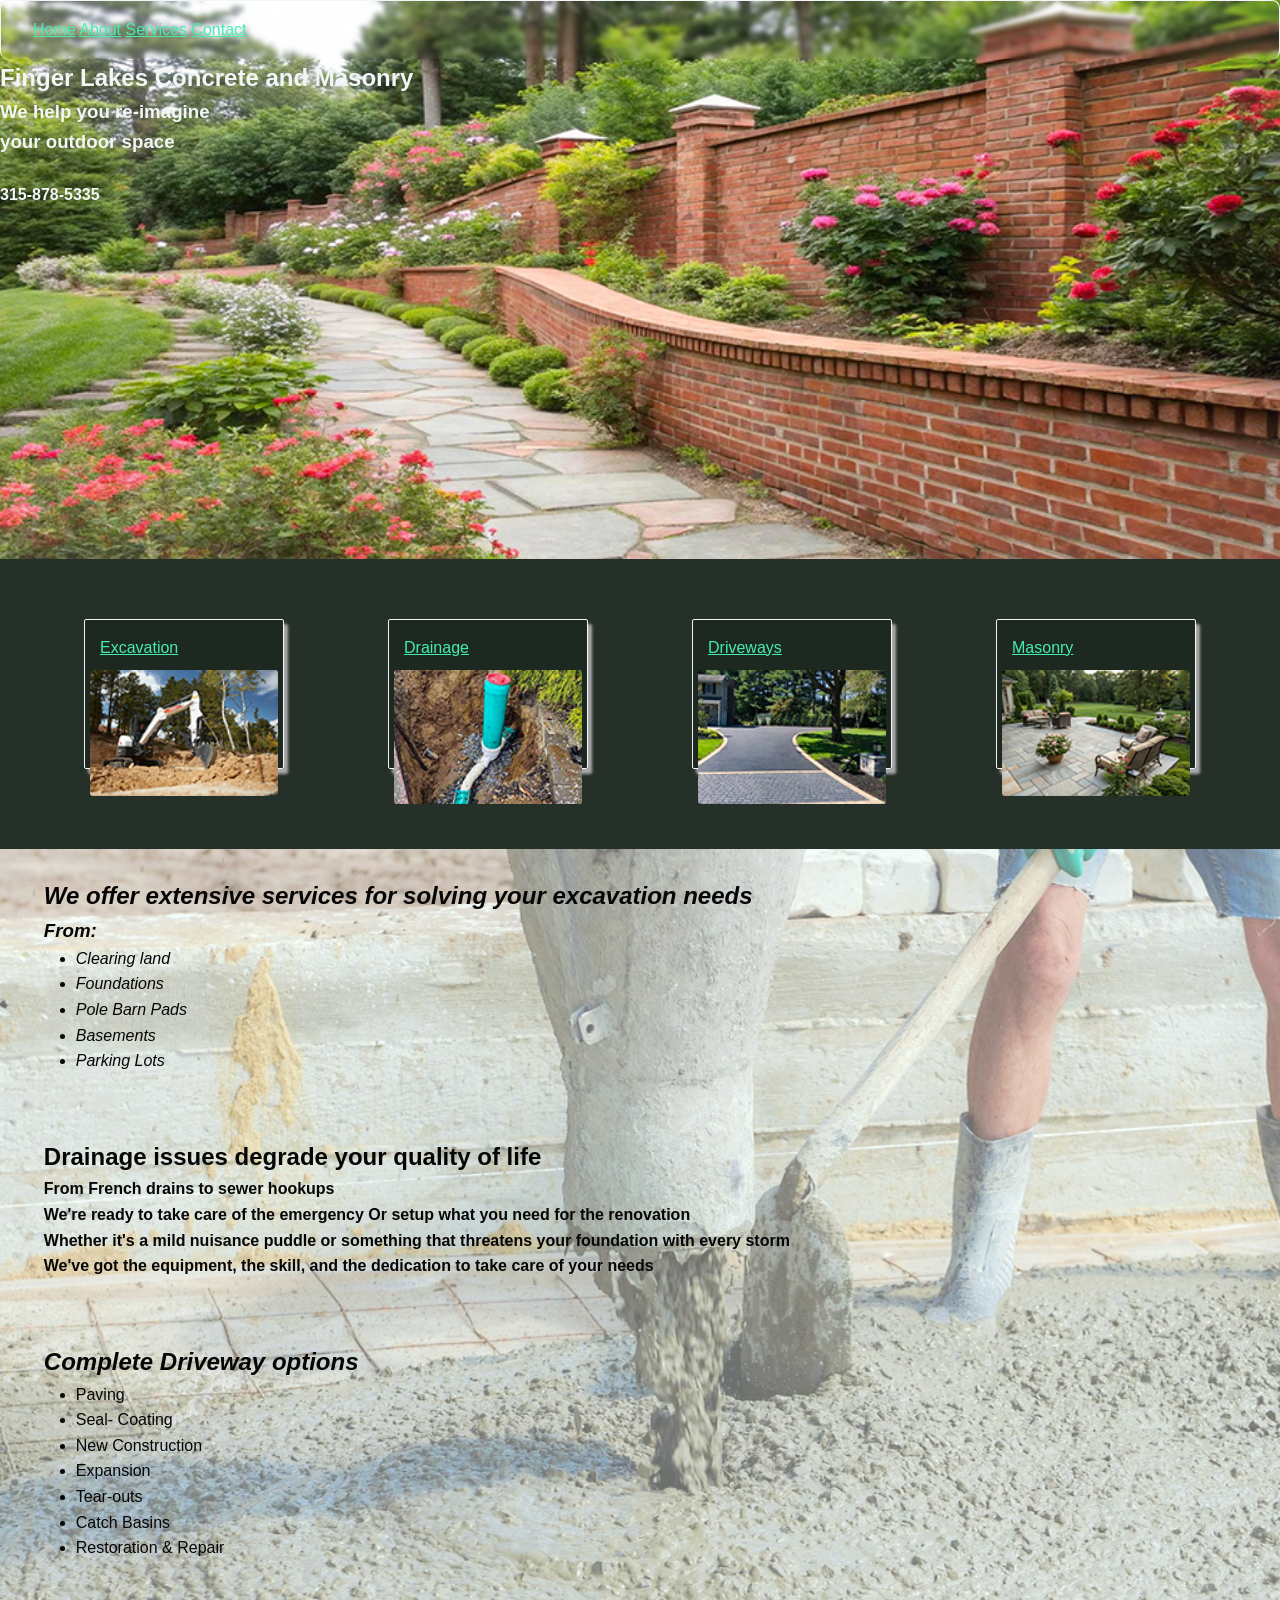
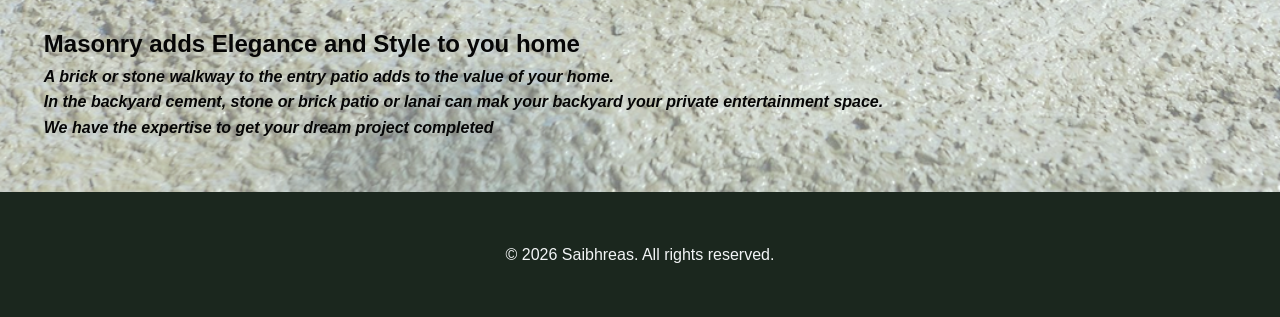
<file: index.html>
<!DOCTYPE html>
<html lang="en">
<head>
  <meta charset="UTF-8">
  <meta name="viewport" content="width=device-width, initial-scale=1.0">
  <link rel="stylesheet" href="assets/css/style.css">
  <title>Finger Lakes Concrete and Masonry: excavation and sewer hookup specialist </title>
</head>
<body class="home">

  <main >
    
    <!-- Header section -->
    <header class="header-container">
      <!--<div class="logo">
        <img src="./assets/img/29SepLogoWhite!.png" alt="Finger Lakes Concrete & Masonry 315-878-5335">
      </div>  -->
      <nav class="nav-menu">
        <a href="./index.html">Home</a></li>
        <a href="./assets/pages/about.html">About</a></li>
        <a href="./assets/pages/services.html">Services</a></li>
        <a href="./assets/pages/contact.html">Contact</a></li>
      </nav>
    </header> 
    <!---- End Header -->
    <div class="salePitch"> 
      <h2>Finger Lakes Concrete and Masonry</h2>
      <h3>We help you re-imagine</h3>
      <h3>your outdoor space</h3>
      <br>
      <h4>315-878-5335</h4>
    </div>
  </main>

  <section class="services" >  
    <!-- Product   Cards -->
    <div class="products">
      <section class="card1" >
        <header><a href="#excavation" class="scroll-link">Excavation</a></header>
        <img src="./assets/img/ExcavBob2.png" alt="Front end loader on a incline digging a driveway" />

      </section>
      <section class="card1" >
        <header><a href="#drainage" class="scroll-link">Drainage</a></header>
        <img 
          src="./assets/img/DrainCleanout.png" alt="residential septic drain exposed for cleaning"
        />

      </section>
      <section class="card1" >
        <header>
         <a href="#driveways"  class="scroll-link">Driveways</a>
        </header>
        <img
           src="./assets/img/drivway1.png"
           alt="Long residential driveway with stone entrance followed by blacktop as it approaches the house with cement edging."
        />

      </section>
      <section class="card1" >
        <header><a href="#masonry" class="scroll-link">Masonry</a></header>
        <img
          src="./assets/img/Masonry1.png"
          alt="Stone patio with herringbone pattern with gardens edging with outdoor couches."
        />
   
      </section>
    </div>
      <!-- Sidebar 
      <aside>
        <h4>Call </h4>
        <h4>315-555-1212</h4>
        <h4>We'll Answer</h4>
      </aside> -->
  </section>

  <section class="second-hero"> 
    <div class="scnd-containers" id="excavation">
      <h2> <i>We offer extensive services for solving your excavation needs</i></h2>
      <h3><i>From:</i></h3>
      <ul>
        <li><i>Clearing land</i></li>
        <li><i>Foundations</i></li>
        <li><i>Pole Barn Pads</i></li>
        <li><i>Basements</i></li>
        <li><i>Parking Lots</i></li>
      </ul>
      <br>
    </div>

    <div class="scnd-containers" id="drainage">
      <h2> 
        Drainage issues degrade your quality of life
      </h2>
      <h4>
        From French drains to sewer hookups <br>
        We're ready to take care of the emergency
        Or setup what you need for the renovation<br>
        Whether it's a mild nuisance puddle or something that threatens your foundation with every storm<br>

        We've got the equipment, the skill, and the dedication to take care of your needs 
      </h4>
      <br>

    </div>

    <div class="scnd-containers" id="driveways">
      <h2> <i>Complete Driveway options</i> 
      </h2>
      <ul>
        <li>Paving</li>
        <li>Seal- Coating</li>
        <li>New Construction</li>
        <li>Expansion</li>
        <li>Tear-outs</li>
        <li>Catch Basins</li>
        <li> Restoration & Repair</li>
      </ul>
      <br>
    </div>

    <div class="scnd-containers" id="masonry">
      <h2>Masonry adds Elegance and Style to you home</h2>
      <h4><i>
       A brick or stone walkway to the entry patio adds to the value of your home.  <br>  
       In the backyard cement, stone or brick patio or lanai can mak your backyard your private entertainment space.
       <br>   
      We have the expertise to get your dream project completed
       </i></h4><br><br>
    </div>
   
  </section>
<a href="#" class=""back-to -top" aria-label="Scroll to top"></a>
  <footer>
    <p>&copy; 2026 Saibhreas. All rights reserved.</p>


  </footer>

  </body>
</file>
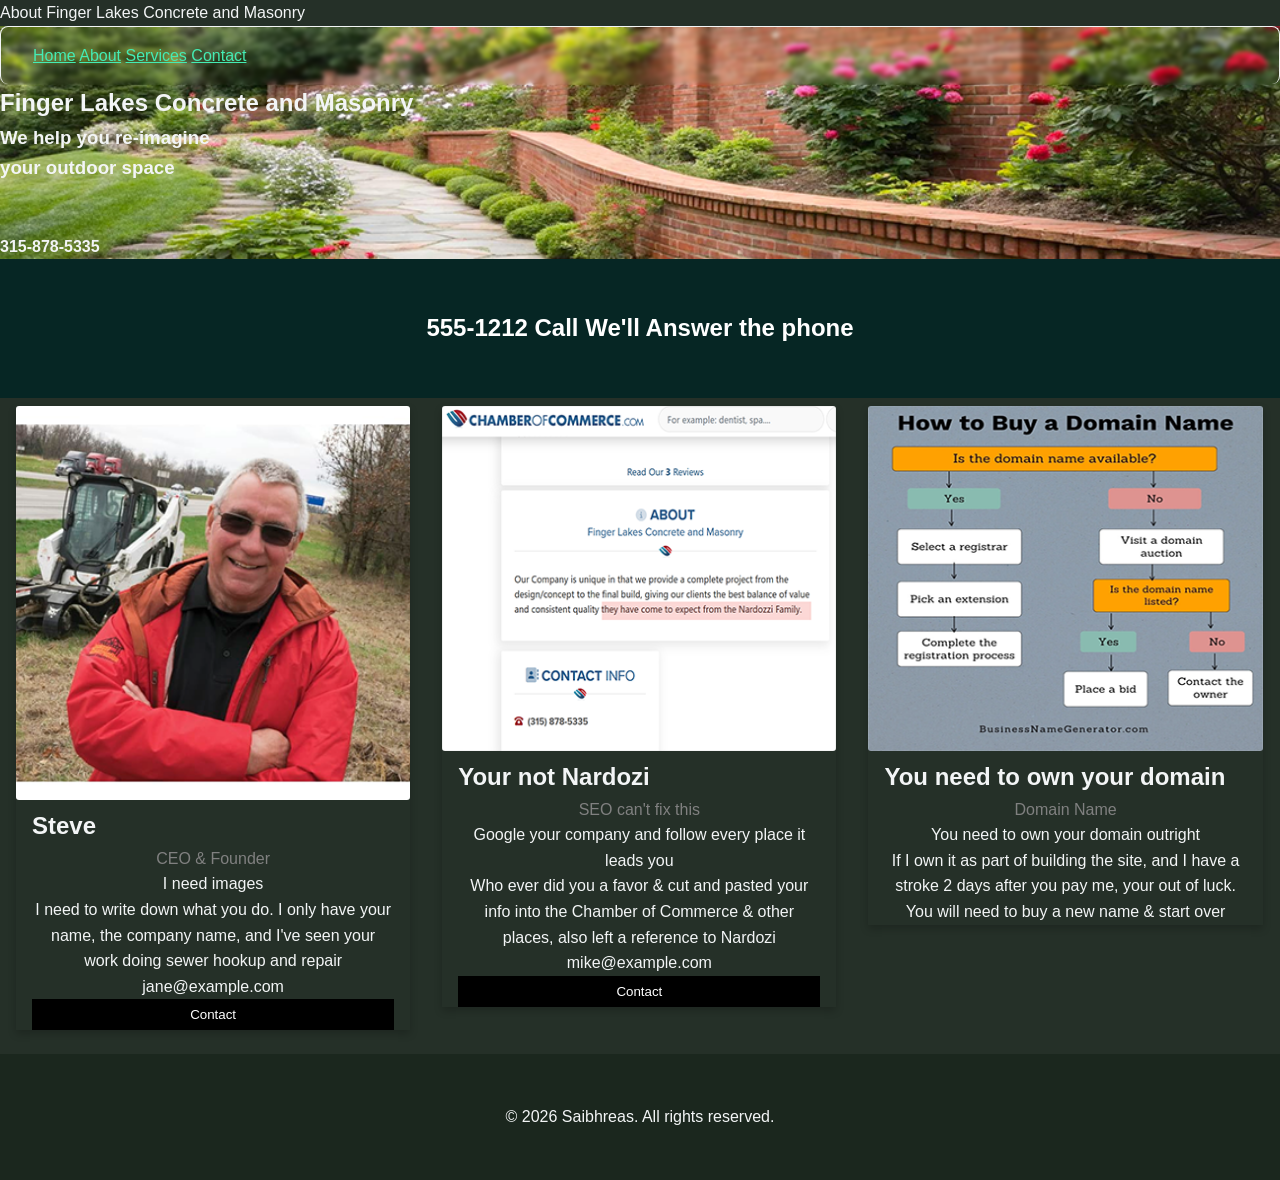
<file: assets/about.html>
<!DOCTYPE html>
<html lang="en">
<head>
  <meta charset="UTF-8">
  <meta name="viewport" content="width=device-width, initial-scale=1.0">
  <link rel="stylesheet" href="./css/style.css"
  <title>About Finger Lakes Concrete and Masonry</title>
</head>
<body>
  <main>
    <!-- Header section -->
    <header class="header-container">

      <nav class="nav-menu">
        <a href="../index.html">Home</a></li>
        <a href="./about.html">About</a></li>
        <a href="#">Services</a></li>
        <a href="#">Contact</a></li>
      </nav>
    </header> 
    <!---- End Header -->
    <div class="salePitch"> 
      <h2>Finger Lakes Concrete and Masonry</h2>
      <h3>We help you re-imagine</h3>
      <h3>your outdoor space</h3>
      <br><br>
      <h4>315-878-5335</h4>
    </div>

  </main>
  <div class="about-section">
    <h2>555-1212 Call We'll Answer the phone</h2>
  </div>
  <div class="row">
    <div class="column">
        <div class="card2">
         <img src="./img/randomDude1.png" alt="Jane" style="width:100%">
          <div class="container">
            <h2>Steve</h2>
            <p class="title">CEO & Founder</p>
            <p>I need images</p>
            <p>I need to write down what you do.  I only have your name, the company name, and I've seen your work doing sewer hookup and repair</p>
           <p>jane@example.com</p>
            <p><button class="button">Contact</button></p>
          </div>
        </div>
    </div>

    <div class="column">
      <div class="card2">
        <img src="./img/aboutNardozChamber.png" alt="History" style="width:100%">
        <div class="container">
          <h2>Your not Nardozi</h2>
          <p class="title">SEO can't fix this</p>
          <p>Google your company and follow every place it leads you</p>
          <p>Who ever did you a favor & cut and pasted  your info into the Chamber of Commerce & other places, also left a reference to Nardozi</p>

          <p>mike@example.com</p>
          <p><button class="button">Contact</button></p>
        </div>
      </div>
    </div>

  <div class="column">
    <div class="card2">
      <img src="./img/domain1.png" alt="Block diagram on how to buy a domain" style="width:100%">
        <div class="container">
          <h2>You need to own your domain</h2>
          <p class="title">Domain Name</p>
          <p>You need to own your domain outright</p>
          <p>If I own it as part of building the site, and I have a stroke 2 days after you pay me, your out of luck.  You will need to buy a new name & start over</p>
          
        </div>
      </div>
    </div>
  </div>
  <footer>
    <p>&copy; 2026 Saibhreas. All rights reserved.</p>


  </footer>
</body>
</html>
</file>
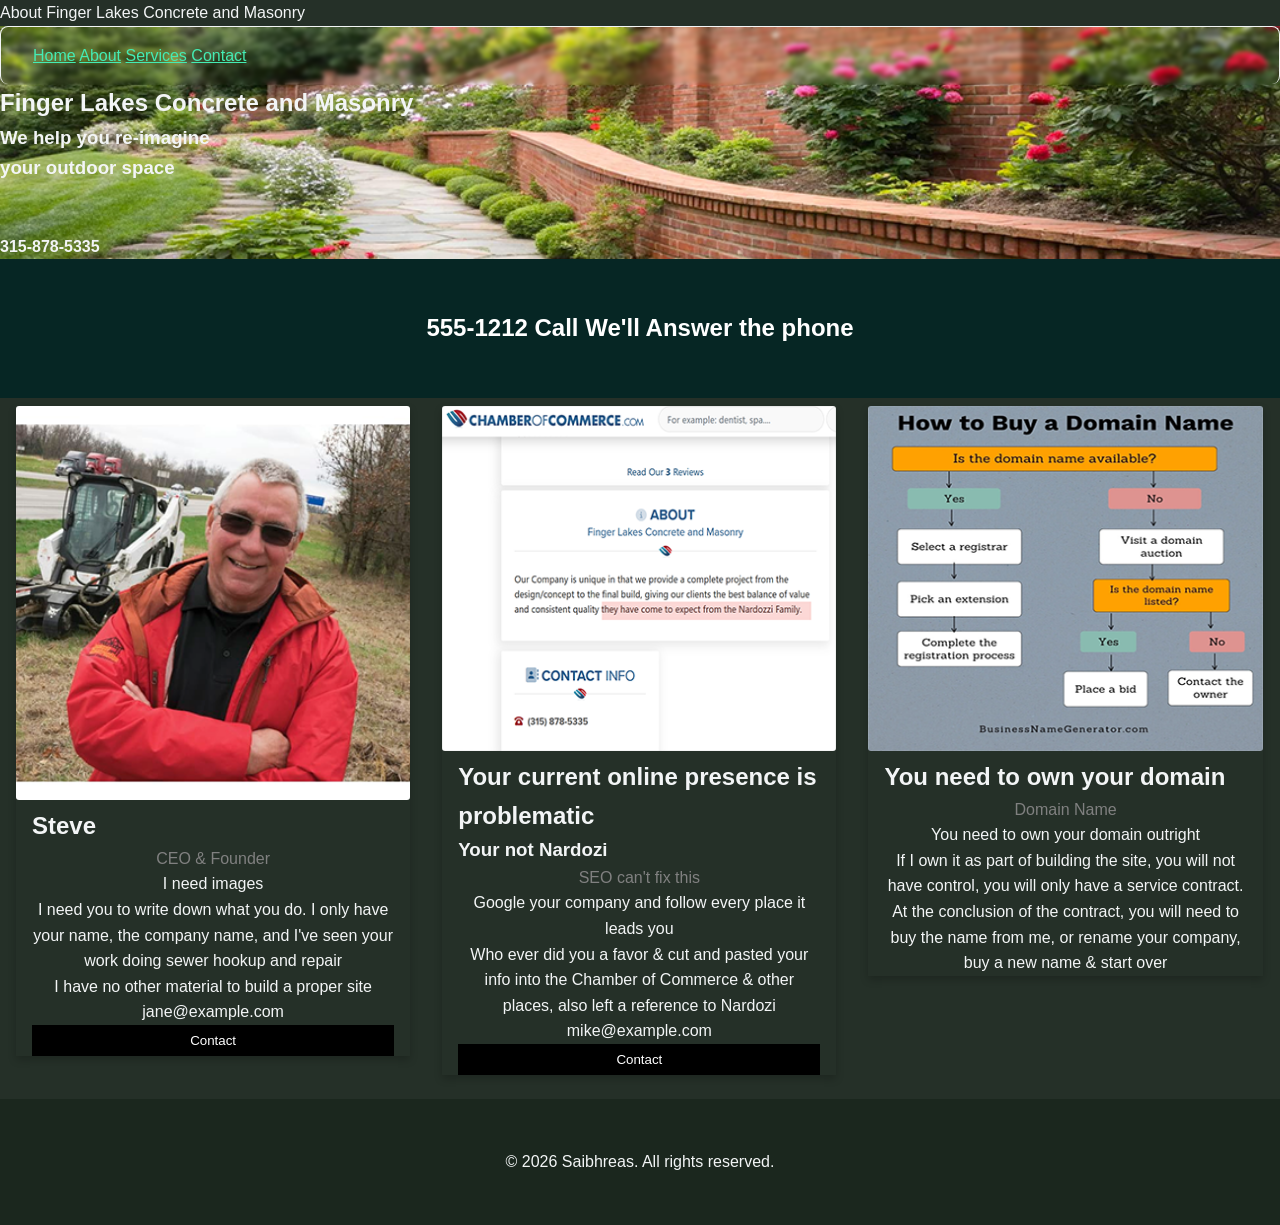
<file: assets/pages/about.html>
<!DOCTYPE html>
<html lang="en">
<head>
  <meta charset="UTF-8">
  <meta name="viewport" content="width=device-width, initial-scale=1.0">
  <link rel="stylesheet" href="../css/style.css"
  <title>About Finger Lakes Concrete and Masonry</title>
</head>
<body class="about-page">
  <main>
    <!-- Header section -->
    <header class="header-container">

      <nav class="nav-menu">
        <a href="/index.html">Home</a></li>
        <a href="../pages/about.html">About</a></li>
        <a href="../pages/services.html">Services</a></li>
        <a href="../pages/contact.html">Contact</a></li>
      </nav>
    </header> 
    <!---- End Header -->
    <div class="salePitch"> 
      <h2>Finger Lakes Concrete and Masonry</h2>
      <h3>We help you re-imagine</h3>
      <h3>your outdoor space</h3>
      <br><br>
      <h4>315-878-5335</h4>
    </div>

  </main>
  <div class="about-section">
    <h2>555-1212 Call We'll Answer the phone</h2>
  </div>
  <div class="row">
    <div class="column">
        <div class="card2">
         <img src="../img/randomDude1.png" alt="Jane" style="width:100%">
          <div class="container">
            <h2>Steve</h2>
            <p class="title">CEO & Founder</p>
            <p>I need images</p>
            <p>I need you to write down what you do.  I only have your name, the company name, and I've seen your work doing sewer hookup and repair</p>
            <p>I have no other material to build a proper site</p>
           <p>jane@example.com</p>
            <p><button class="button">Contact</button></p>
          </div>
        </div>
    </div>

    <div class="column">
      <div class="card2">
        <img src="../img/aboutNardozChamber.png" alt="History" style="width:100%">
        <div class="container">
          <h2>Your current online presence is problematic</h2>
          <h3>Your not Nardozi</h3>

          <p class="title">SEO can't fix this</p>
          <p>Google your company and follow every place it leads you</p>
          <p>Who ever did you a favor & cut and pasted  your info into the Chamber of Commerce & other places, also left a reference to Nardozi</p>

          <p>mike@example.com</p>
          <p><button class="button">Contact</button></p>
        </div>
      </div>
    </div>

  <div class="column">
    <div class="card2">
      <img src="../img/domain1.png" alt="Block diagram on how to buy a domain" style="width:100%">
        <div class="container">
          <h2>You need to own your domain</h2>
          <p class="title">Domain Name</p>
          <p>You need to own your domain outright</p>
          <p>If I own it as part of building the site, you will not have control, you will only have a service contract. </p>
          <p>At the conclusion of the contract, you will need to buy the name from me, or rename your company, buy a new name & start over</p>
          
        </div>
      </div>
    </div>
  </div>
  <footer>
    <p>&copy; 2026 Saibhreas. All rights reserved.</p>


  </footer>
</body>
</html>
</file>
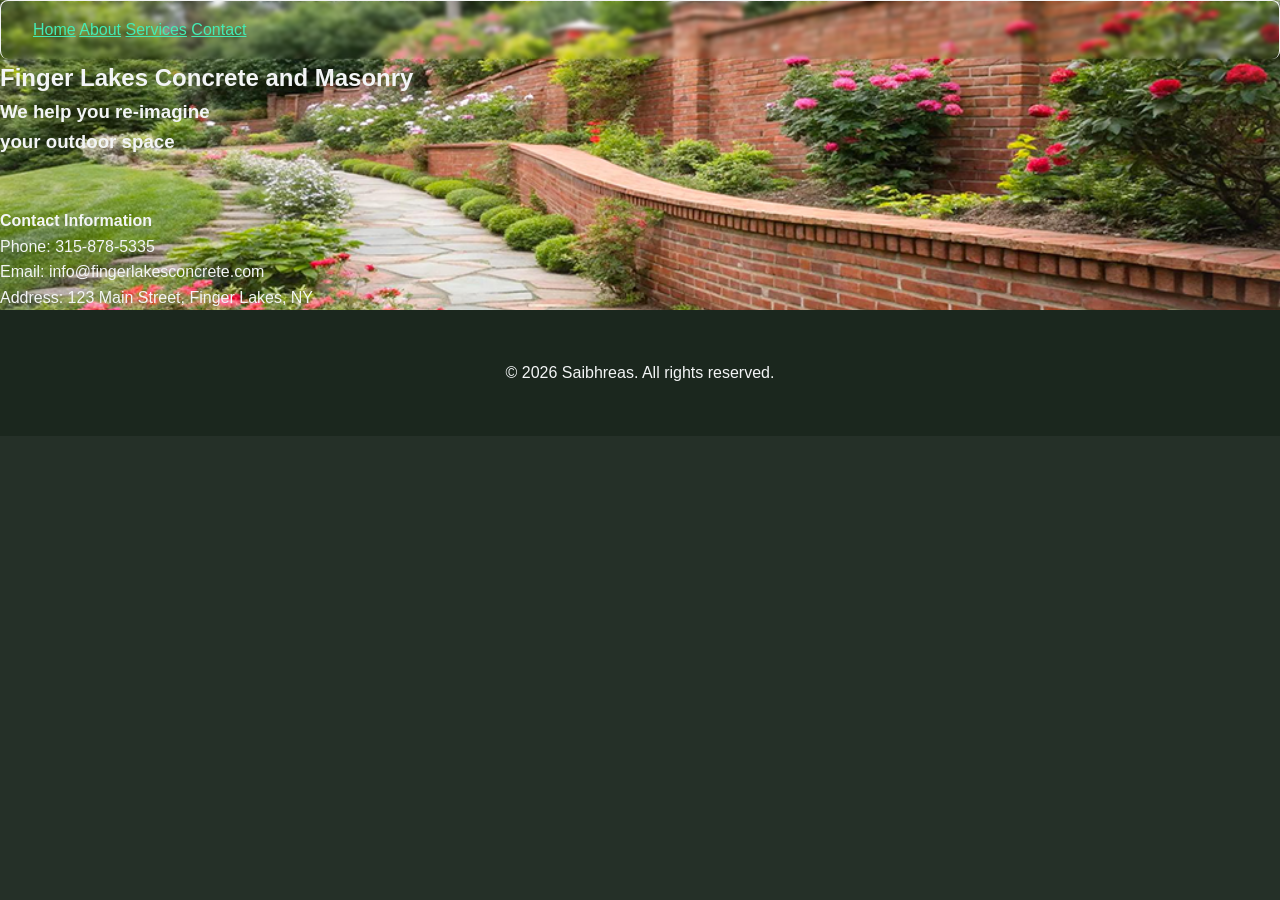
<file: assets/pages/contact.html>
<!DOCTYPE html>
<html lang="en">
<head>
  <meta charset="UTF-8">
  <meta name="viewport" content="width=device-width, initial-scale=1.0">
  <link rel="stylesheet" href="../css/style.css">
  <title>Best way to Contact Finger Lakes Concrete and Masonry</title>
</head>
<body class="contact-page">
  <main>
    <!-- Header section -->
    <header class="header-container">

      <nav class="nav-menu">
        <a href="/index.html">Home</a></li>
        <a href="../pages/about.html">About</a></li>
        <a href="../pages/services.html">Services</a></li>
        <a href="../pages/contact.html">Contact</a></li>
      </nav>
    </header> 
    <!---- End Header -->
    <div class="salePitch"> 
      <h2>Finger Lakes Concrete and Masonry</h2>
      <h3>We help you re-imagine</h3>
      <h3>your outdoor space</h3>
      <br><br>
    </div>
    <div class="contact_info">
      <h4>Contact Information</h4>
      <p>Phone: 315-878-5335</p>
      <p>Email: info@fingerlakesconcrete.com</p>
      <p>Address: 123 Main Street, Finger Lakes, NY</p>
    </div>

  </main>
  <footer>
    <p>&copy; 2026 Saibhreas. All rights reserved.</p>
  </footer>
</file>
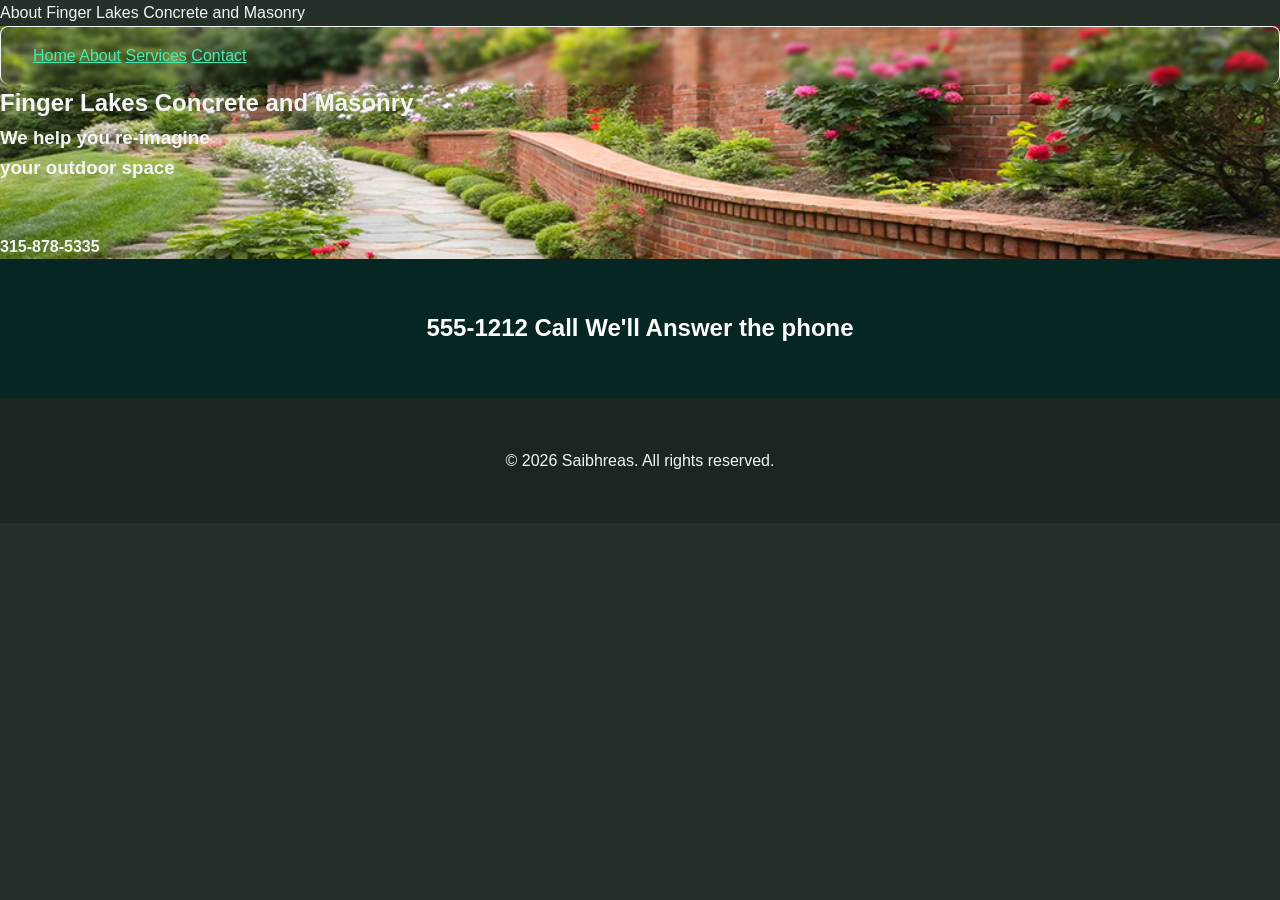
<file: assets/pages/services.html>
<!DOCTYPE html>
<html lang="en">
<head>
  <meta charset="UTF-8">
  <meta name="viewport" content="width=device-width, initial-scale=1.0">
  <link rel="stylesheet" href="../css/style.css"
  <title>About Finger Lakes Concrete and Masonry</title>
</head>
<body class="about-page">
  <main>
    <!-- Header section -->
    <header class="header-container">

      <nav class="nav-menu">
        <a href="/index.html">Home</a></li>
        <a href="../pages/about.html">About</a></li>
        <a href="../pages/services.html">Services</a></li>
        <a href="../pages/contact.html">Contact</a></li>
      </nav>
    </header> 
    <!---- End Header -->
    <div class="salePitch"> 
      <h2>Finger Lakes Concrete and Masonry</h2>
      <h3>We help you re-imagine</h3>
      <h3>your outdoor space</h3>
      <br><br>
      <h4>315-878-5335</h4>
    </div>

  </main>
  <div class="about-section">
    <h2>555-1212 Call We'll Answer the phone</h2>
  </div>
  <div class="row">
    <div class="column">
        
    </div>

    <div class="column">
      

  <div class="column">
    
    </div>
  </div>
  <footer>
    <p>&copy; 2026 Saibhreas. All rights reserved.</p>


  </footer>
</body>
</html>
</file>
<file: assets/css/style.css>
:root {
  --color-primary: #789c94;
  --color-primary-dark: #3d4f4b;
  --color-primary-mid: #9bc9bf;
  --color-neutral-900: #aed8c3;
  --bg-glass: rgba(255, 255, 255, 0.75);
  --color-darktext: #070a09;

  --color-secondary-dark: #98a390 --bg-greenglass: rgba(81, 94, 77, 0.25);
  --bg-greenerglass: rgba(183, 189, 168, 0.9);
}

* {
  margin: 0;
  padding: 0;
  box-sizing: border-box;
}

body {
  background-color: rgba(24, 36, 27, 0.941);
  font-family: Montserat, Arial, sans-serif;
  line-height: 1.6;
  /*color: rgb(238, 255, 233);*/
  color: #f3f5f6;
}

.header-container {
  display: flex;
  flex: 1 1;
  justify-content: space-between;
  align-items: center;

  max-height: 120px;
  border-bottom: 2px solid #060606;
  /*
  box-shadow:
    0 8px 32px 0 rgba(0, 0, 0, 0.3),
    inset 0 1px 1px rgba(255, 255, 255, 0.8);  */
  padding: 1rem 2rem;

  border-radius: 8px;
  backdrop-filter: blur(2px);
  border: 1px solid;
  border-bottom: 0;
  a {
    color: #44ecb4
  }
}

.logo {
  width: 120px;
  border-radius: 5px;

}
/*
.logo img {
  width: 120px;
  height: auto;
  border-radius: 5px;
}*/
.nav-menu {
  max-width: 400px;
  justify-content: right;
  align-items: center;
  gap: 2.5rem;

  margin-right: 1rem;
}

/* Start of main  */
main {
  background-image: url("../img/NewNav2400.png");
  .img {
    opacity: 0.9;
    width: 100%;
  }
  background-size: cover;
  background-position: center;
  background-repeat: no-repeat;
  max-height: 600px;
}
}

.salePitch {
  flex: 1;
  padding-left: 1.5rem;
  margin: 0 1rem 0 1rem 2rem;
  text-align: left;

  font-size: 1.5rem;

}
.home .salePitch{
    height: 500px;
}
.contact-page, .about-section .salePitch{
  max-height: 200px;
  
}
@media (max-width: 860px) {
  .salePitch h2,
  .salePitch h3,
  .salePitch br {
    font-size: 0.8em;
  }
}
@media (max-width: 400px) {
  .salePitch br {
    font-size: 0.1em;
  }
}
.services {
  width: 100%;

  flex: 5;
  padding: 10px;
  margin-bottom: 20px;
  display: flex;
  flex-wrap: wrap;
  justify-content: space-evenly;
  align-items: flex-start;
    a {
    color: #44ecb4
  }
}
.products {
  padding: 10px;
  display:flex;
  flex-wrap: wrap;
  justify-content: space-evenly;
  align-items: flex-start;
}
/* Added rotation, box-shadow, */
.card1 {
  max-width: 200px;
  max-height: 150px;
  background-color: rgba(24, 36, 27, 0.6);
  border-style: solid;
  border-width: 1px;
  border-radius: 2px;
  padding: 5px;
  flex: 0 0.5 200px;
transition: transform 0.2s ease, box-shadow 0.2s ease;
  box-shadow: 4px 5px 3px #aaaaaa;
  margin: 40px;
}

/* Added border-radius to match the card */
.card1 header {
  border-radius: 15px 15px 0px 0px;
  padding: 10px;
}
.card1:hover{
  transform:translateX(-8px);
}

.card1 p {
  text-align: center;
}

.card1 img {
  width: 100%;
  border-radius: 3px;
}

@media screen and (max-width: 768px) {
  main,
  nav {
    flex-direction: column;
  }
}
aside {
  flex: 1;
  max-width: 100px;
  background-color: rgba(24, 36, 27, 0.5);
  padding-right: 15px;
  text-align: left;
}
.second-hero {
  color: rgb(6, 6, 6);
  max-width: 100%;
  min-height: 400px;

  display: flex;
  flex-direction: row;
  flex-wrap: wrap; /*allows children to wrap to next line*/
  gap: 10px;

  padding-left: 15px;
  text-align: left;

  background-image: url("../img/CementPouring1.png");
  background-position: center;

  background-size: cover;
  background-repeat: no-repeat;
  height: auto;
}

.scnd-containers {
  
  flex: 0 0 100%;

  flex-direction: row;
  flex-wrap: wrap;
  margin-top: 1.8rem;
  margin-left:1.8rem;
  ul {
    padding-left: 2rem;
  }
  @media (max-width: 768px) {
    .second-hero {
      flex-direction: column;
    }
  }
  #excavation,
  #drainage,
  #driveways,
  #masonry {
    margin-top: 1.5 rem;
    padding-left: 4rem;
    max-width: 25%;
    display: left;
    align-items: center;
  }
 
}
/* take from w3 -- Images for cards should be 400 x 350 */
.column {
  float: left;
  width: 33.3%;
  margin-bottom: 16px;
  padding: 0 8px;
}

.card2 {
  box-shadow: 0 4px 8px 0 rgba(0, 0, 0, 0.2);
  margin: 8px;
}

.about-section {
  padding: 50px;
  text-align: center;
  background-color: #062624;
  color: white;
}
.container {
  padding: 0 16px;
}

.container::after, .row::after {
  content: "";
  clear: both;
  display: table;
}

.title {
  color: grey;
}

.button {
  border: none;
  outline: 0;
  display: inline-block;
  padding: 8px;
  color: white;
  background-color: #000;
  text-align: center;
  cursor: pointer;
  width: 100%;
}

.button:hover {
  background-color: #555;
}

@media screen and (max-width: 650px) {
  .column {
    width: 100%;
    display: block;
  }
}
footer {
  width: 100%;
  bottom: 0;
  padding: 50px;
  text-align: center;
  background-color: rgba(24, 36, 27, 0.7);

  margin-top: auto;
}

.products {
  flex: 5;

  padding: 10px;
  display: flex;
  flex-wrap: wrap;
  justify-content: space-evenly;
  align-items: flex-start;
}



/* Added border-radius to match the card */
.card2 header {
  border-radius: 15px 15px 0px 0px;
  padding: 10px;
}
.card2:hover{
  transform:translateX(-8px);
}

.card2   p {
  text-align: center;
}

.card2 img {
  width: 100%;
  border-radius: 3px;
}

@media screen and (max-width: 768px) {
  main,
  nav {
    flex-direction: column;
  }
}
</file>
